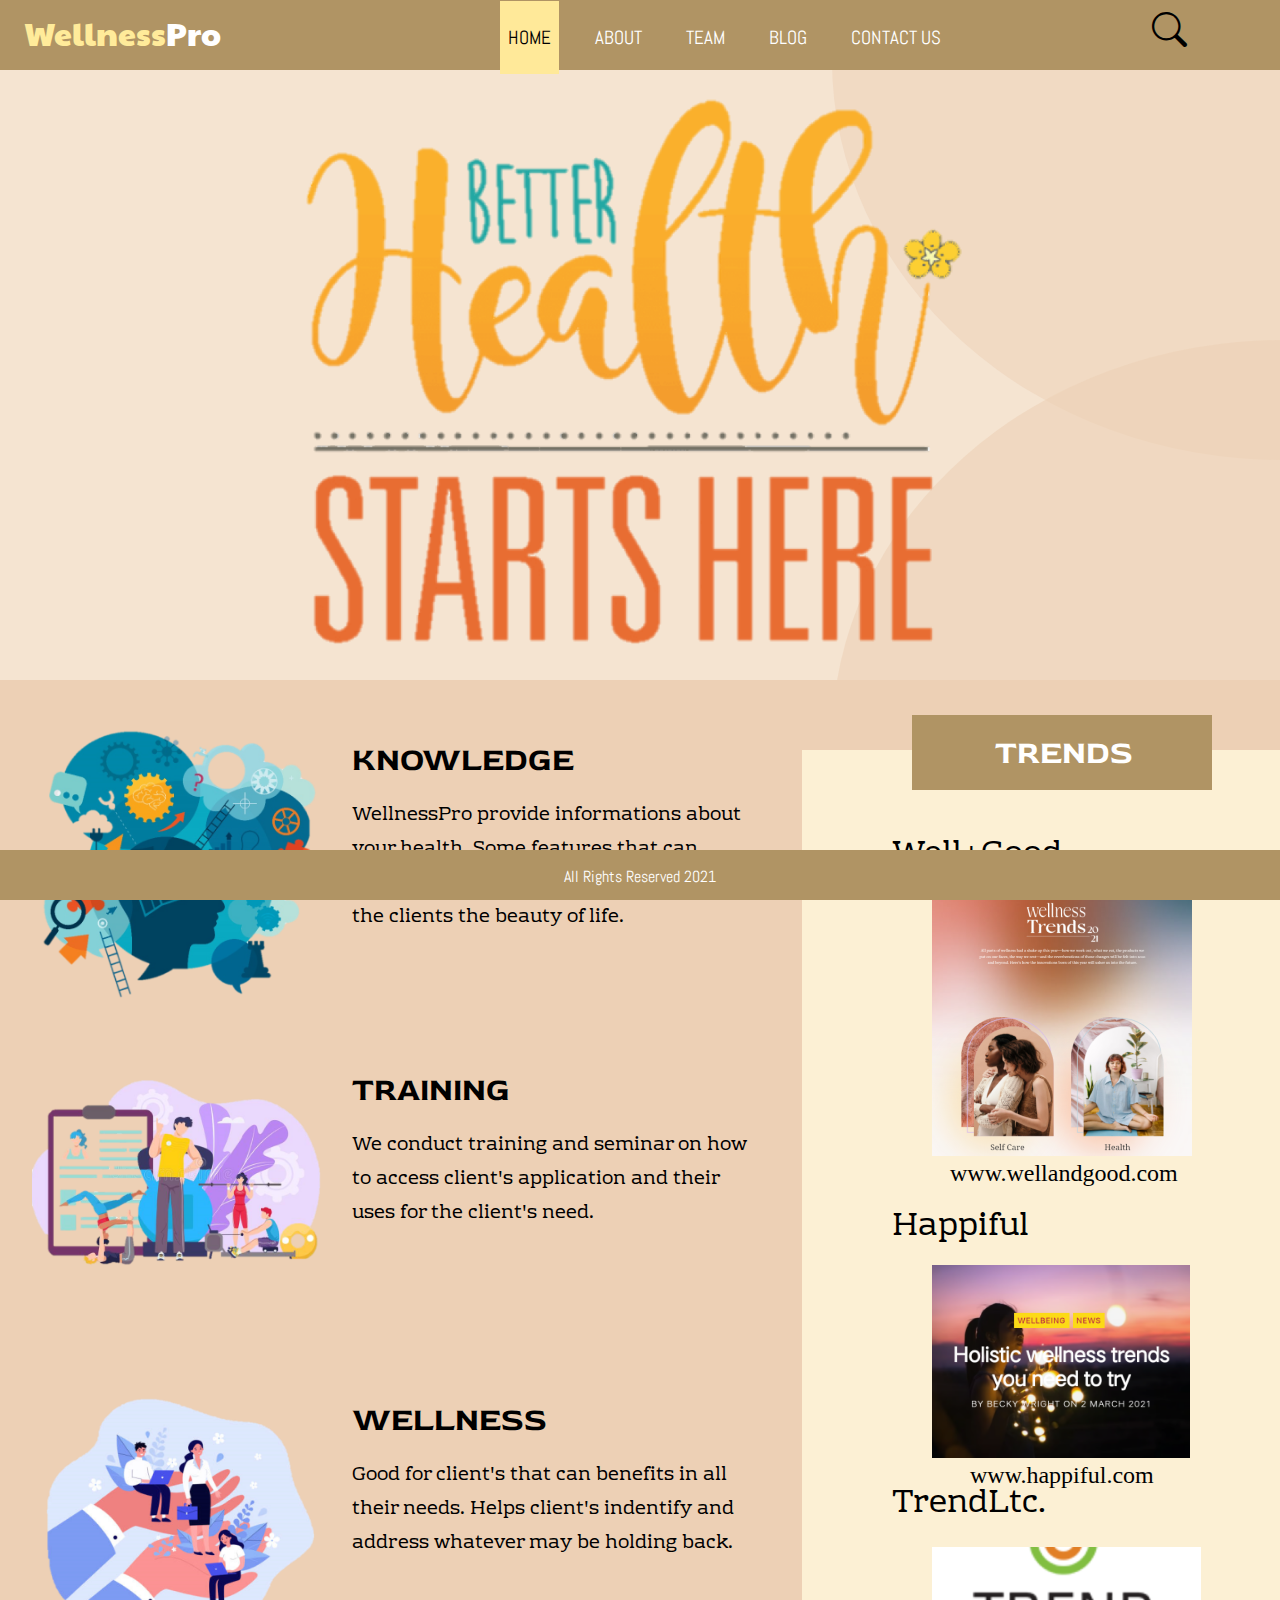
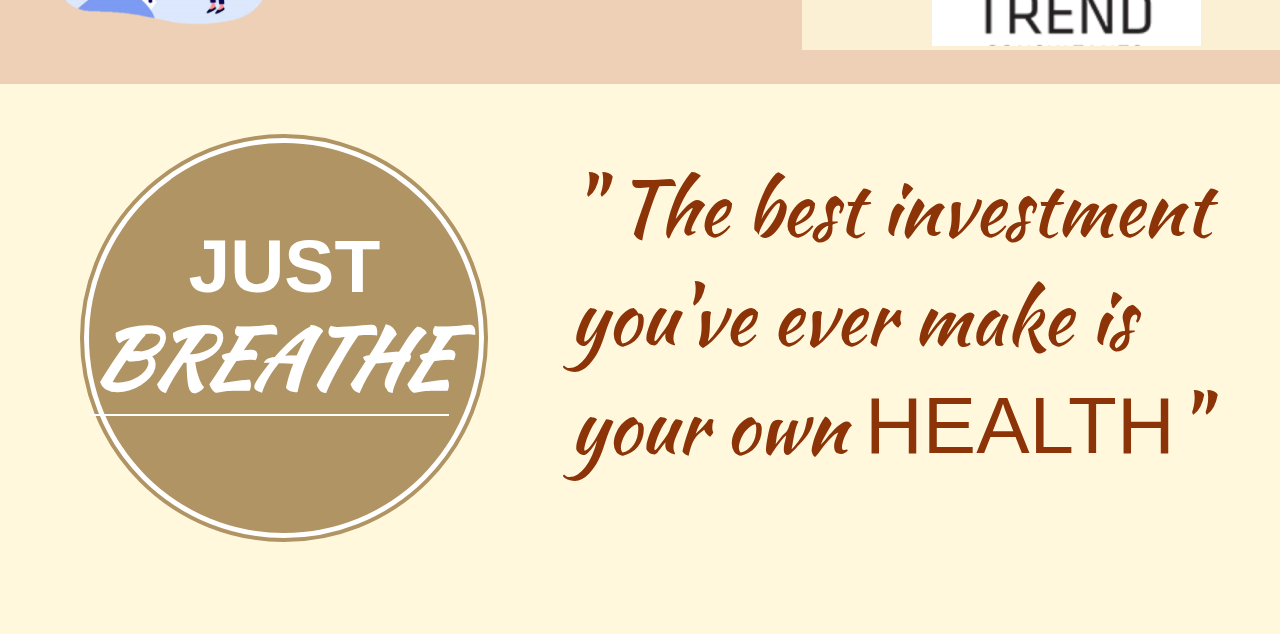
<file: premid/index.html>
<!DOCTYPE html>
<html lang="en">
<head>
    <meta charset="UTF-8">
    <meta name="viewport" content="width=device-width, initial-scale=1.0">
    <title>Document</title>
    <link rel="stylesheet" href="style.css">
    <!-- Option 1: Include in HTML -->
    <link rel="stylesheet" href="https://cdn.jsdelivr.net/npm/bootstrap-icons@1.3.0/font/bootstrap-icons.css">
</head>

<body>

    <div class="hero-container">
        <div class="hero-circle2"></div>
        <div class="hero-circle1"></div>
        <img src="assets/hed 1.png" alt="hero-img">
    </div>

    <div class="content-container">

        <div class="content_box">
          <img src="./assets/edu.png" alt="">
          <h1>KNOWLEDGE</h1>
          <p>WellnessPro provide informations about your health. Some features that can access your needs. WellnessPro encourage the clients the beauty of life.</p>
        </div>
    
        <div class="content_box">
          <img src="./assets/sem 1.png" alt="">
          <h1>TRAINING</h1>
          <p>We conduct training and seminar on how to access client's application and their uses for the client's need.</p>
        </div>
    
        <div class="content_box">
          <img src="./assets/wee 1.png" alt="">
          <h1>WELLNESS</h1>
          <p>Good for client's that can benefits in all their needs. Helps client's indentify and address whatever may be holding back.</p>
        </div>
    
        <div class="content_box-trend">
          <div class="content_box-trend_header">
            <h1>TRENDS</h1>
          </div>
    
          <div class="content_box-trend_content1">
            <h1>Well+Good</h1>
            <img src="./assets/226192340_541752230377174_5950341732107424746_n 1.png" alt="">
            <br/>
            <a href="#">www.wellandgood.com</a>
          </div>
    
          
          <div class="content_box-trend_content2">
            <h1>Happiful</h1>
            <img src="./assets/233610375_892447998296337_2228744880801191882_n 1.png" alt="">
            <br/>
            <a href="#">www.happiful.com</a>
          </div>
    
          <div class="content_box-trend_content3">
            <h1>TrendLtc.</h1>
            <img src="./assets/232609516_385248676270865_1970614347083704829_n 1.png" alt="">
            <br/>
          </div>
        </div>  
      </div>

      <div class="quote-container">
        <div class="quote-circle1">
          <div class="quote-circle2">
            <h1 class="just">JUST</h1>
            <h1 class="breath">BREATHE</h1>
          </div>
        </div>

        <p>" The best investment <br> you've ever make is <br> your own <span class="health">HEALTH</span>"</p>
      </div>


    <div class="header">
        <h1 class="logo-text"><span>Wellness</span>Pro</h1>
        <div class="nav">
            <a href="#"
            class="nav-home">HOME</a>
            <a href="#"
            class="nav-about">ABOUT</a>
            <a href="#" 
            class="nav-team">TEAM</a>
            <a href="#" 
            class="nav-blog">BLOG</a>
            <a href="#" 
            class="nav-contact">CONTACT US</a>
        </div>

        <i class="bi bi-search"></i>
    </div>
    <div class="last">
        <p>All Rights Reserved 2021</p>
</div>


</body>
</html>
</file>
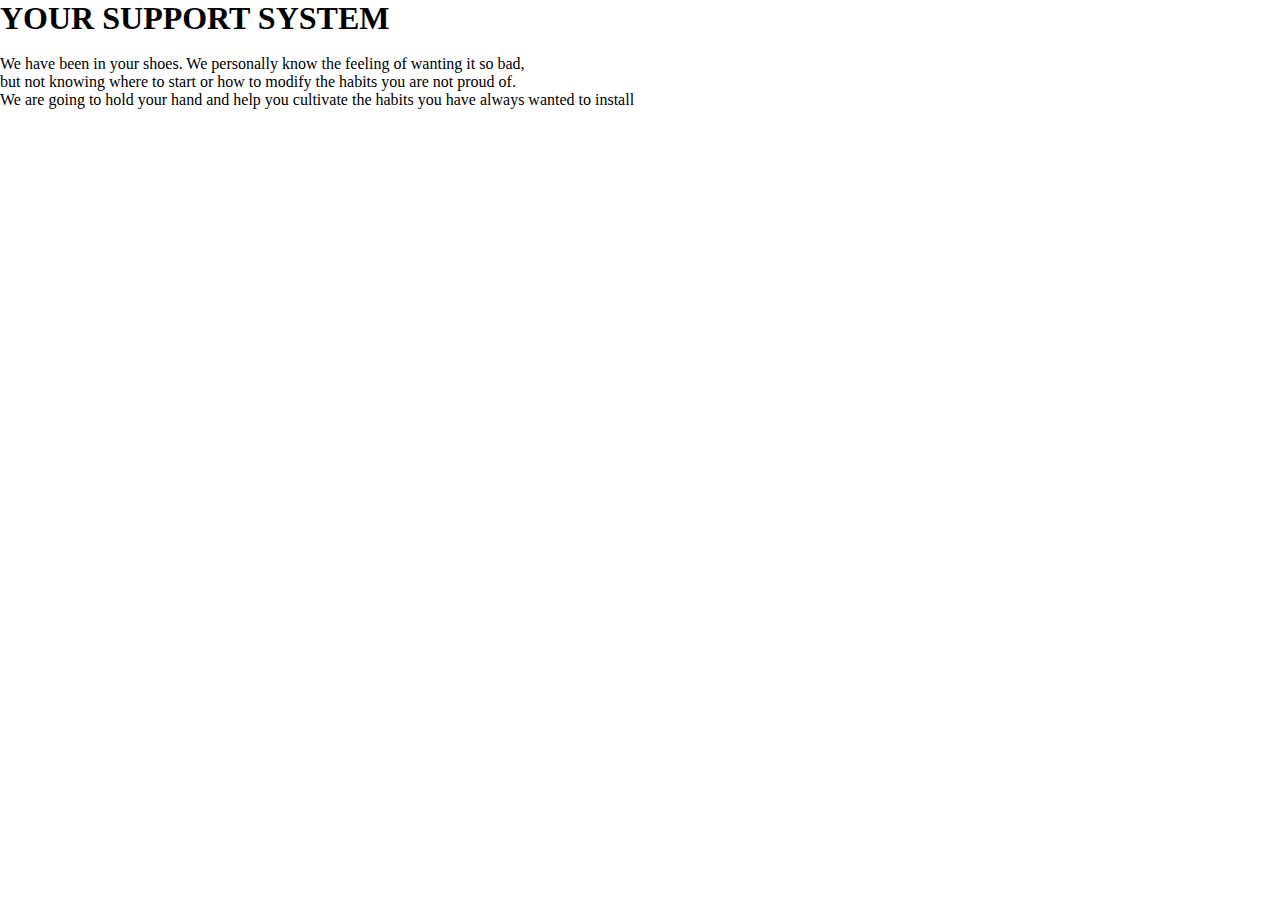
<file: premid/team.html>
<!DOCTYPE html>
<html lang="en">
<head>
    <meta charset="UTF-8">
    <meta name="viewport" content="width=device-width, initial-scale=1.0">
    <title>Document</title>
    <link rel="stylesheet" href="style.css">
</head>
<body>
    <div class="team-hero-container">
        <h1>YOUR SUPPORT SYSTEM</h1>
    <br>
        <p> We have been in your shoes. We personally know the feeling of wanting it so bad, <br> but not knowing where to start or how to modify the habits you are not proud of. <br> We are going to hold your hand and help you cultivate the habits you have always wanted to install</p>    
    </div>

    <div class="team-container">

    </div>
</body>
</html>
</file>
<file: premid/style.css>
@import url('https://fonts.googleapis.com/css2?family=Abel&family=Frijole&family=Kaushan+Script&family=Paytone+One&family=Red+Rose:wght@300..700&family=Rhodium+Libre&family=Righteous&display=swap');
*{
    margin: 0;
    padding: 0;
}
.header{
    position: fixed;
    top: 0;
    left: 0;
    width: 100%;
    height: 70px;
    background: #B09464;
}
.logo-text{
    position: relative;
    top: 10px;
    left: 24px;
    font-family: 'Paytone One';
    color: white;
    font-weight: 50;
}
.logo-text span{
    color: #FFEB9A;
}
.nav{
    position: absolute;
    top: 25px;
    left: 500px;
}
.nav a{
    font-size: larger;
    font-weight: 400;
    margin-right: 24px;
    text-decoration: none;
    font-family: sans-serif;
    padding: 24px 8px;
    font-family: 'Abel', sans-serif;
}
.nav-home{
    background: #FFE999;
    color: black;
}
.nav-about{
    color: white;
}
.nav-team{
    color: white;
}
.nav-blog{
    color: white;
}
.nav-contact{
    color: white;
}
.header i{
    position: absolute;
    top: 12px;
    left: 90%;
    font-size: 35px;
}
.hero-container{
    position: relative;
    width: 100%;
    height: 680px;
    background: #F5E4D1;
}
.hero-container img{
    position: relative;
    top: 80px;
    left: 250px;
    width: 750px;
}
.hero-circle1{
    position: absolute;
    top: 50%;
    left: 65%;
    width: 900px;
    height: 800px;
    border-radius: 50%;
    background: #EDD0B5;
    opacity: 0.6;
}
.hero-circle2{
    position: absolute;
    top: -50%;
    left: 65%;
    width: 900px;
    height: 800px;
    border-radius: 50%;
    background: #EDD0B5;
    opacity: 0.5; 
}
.content-container {
  position: relative;
  width: 100%;
  height: 980px;
  background-color: #EDD0B5;
  padding-top: 24px;
  padding-left: 32px;
}
.content_box {
  position: relative;
  width: 730px;
  height: 330px;
}
.content_box img {
  position: absolute;
  top: 24px;
  width: 40%;
}
.content_box h1 {
  font-family: 'Red Rose', sans-serif;
  position: absolute;
  top: 36px;
  left: 320px;
}
.content_box p {
  font-family: 'Rhodium Libre', sans-serif;
  position: absolute;
  font-size: larger;
  top: 95px;
  left: 320px;
  line-height: 34px;
}
.content_box-trend {
  position: absolute;
  top: 70px;
  right: 10px;
  width: 500px;
  height: 900px;
  background-color: #FCF0D4;
}
.content_box-trend_header {
  position: absolute;
  top: -35px;
  left: 110px;
  width: 60%;
  height: 75px;
  background-color: #B09464;
}
.content_box-trend_header h1 {
  font-family: 'Red Rose', sans-serif;
  color: white;
  position: relative;
  top: 18px;
  left: 83px;
}
.content_box-trend_content1 {
  position: absolute;
  top: 78px;
  left: 130px;
}
.content_box-trend_content1 h1 {
  font-family: 'Rhodium Libre', sans-serif;
  position: relative;
  font-weight: 100;
  left: -40px;
  margin-bottom: 10px;
}
.content_box-trend_content1 a {
  text-decoration: none;
  color: black;
  margin-left: 18px;
  font-size: x-large;
}
.content_box-trend_content2 {
  position: absolute;
  top: 450px;
  left: 130px;
}
.content_box-trend_content2 img {
  width: 83%;
}
.content_box-trend_content2 h1 {
  font-family: 'Rhodium Libre', sans-serif;
  position: relative;
  font-weight: 100;
  left: -40px;
  margin-bottom: 10px;
}
.content_box-trend_content2 a {
  text-decoration: none;
  color: black;
  margin-left: 38px;
  font-size: x-large;
}
.content_box-trend_content3 {
  position: absolute;
  bottom: 0;
  left: 130px;
}
.content_box-trend_content3 h1 {
  font-family: 'Rhodium Libre', sans-serif;
  position: relative;
  font-weight: 100;
  left: -40px;
  margin-bottom: 15px;
}
.last {
  position: fixed;
  bottom: 0;
  left: 0;
  width: 100%;
  height: 50px;
  background-color: #B09464;
  color: white;
  text-align: center;
}
.last p {
  font-family: 'Abel', sans-serif;
  margin-top: 16px;
}
.quote-container{
  position: relative;
  width: 100%;
  height: 550px;
  background: #FFF8DC;
}
.quote-circle1{
  position: absolute;
  top: 50px;
  left: 80px;
  width: 400px;
  height: 400px;
  border-radius: 50%;
  background: #ffffff;
  border: 4px solid #B09464;
}
.quote-circle2{
  position: relative;
  top: 4.5px;
  left: 4.5px;
  width: 390px;
  height: 390px;
  border-radius: 50%;
  background: #B09464;
}
.quote-container .just{
  position: absolute;
  top: 80px;
  left: 100px;
  font-size: 75px;
  color: white;
  font-family: '', sans-serif;
}
.quote-container p{
  position: relative;
  top: 70px;
  left: 570px;
  font-family: 'Kaushan Script';
  color: #8C3308;
  font-size: 75px;
}
.quote-container .breath{
  position: absolute;
  top: 155px;
  left: 1px;
  font-style: italic;
  font-size: 80px;
  color: white;
  font-family: 'Kaushan Script', sans-serif;
  font-weight: 900;
  border-bottom: 2px solid white;
}
.health{
  font-family: 'Paytone+One', sans-serif;
  font-size: 80px;
}
</file>
